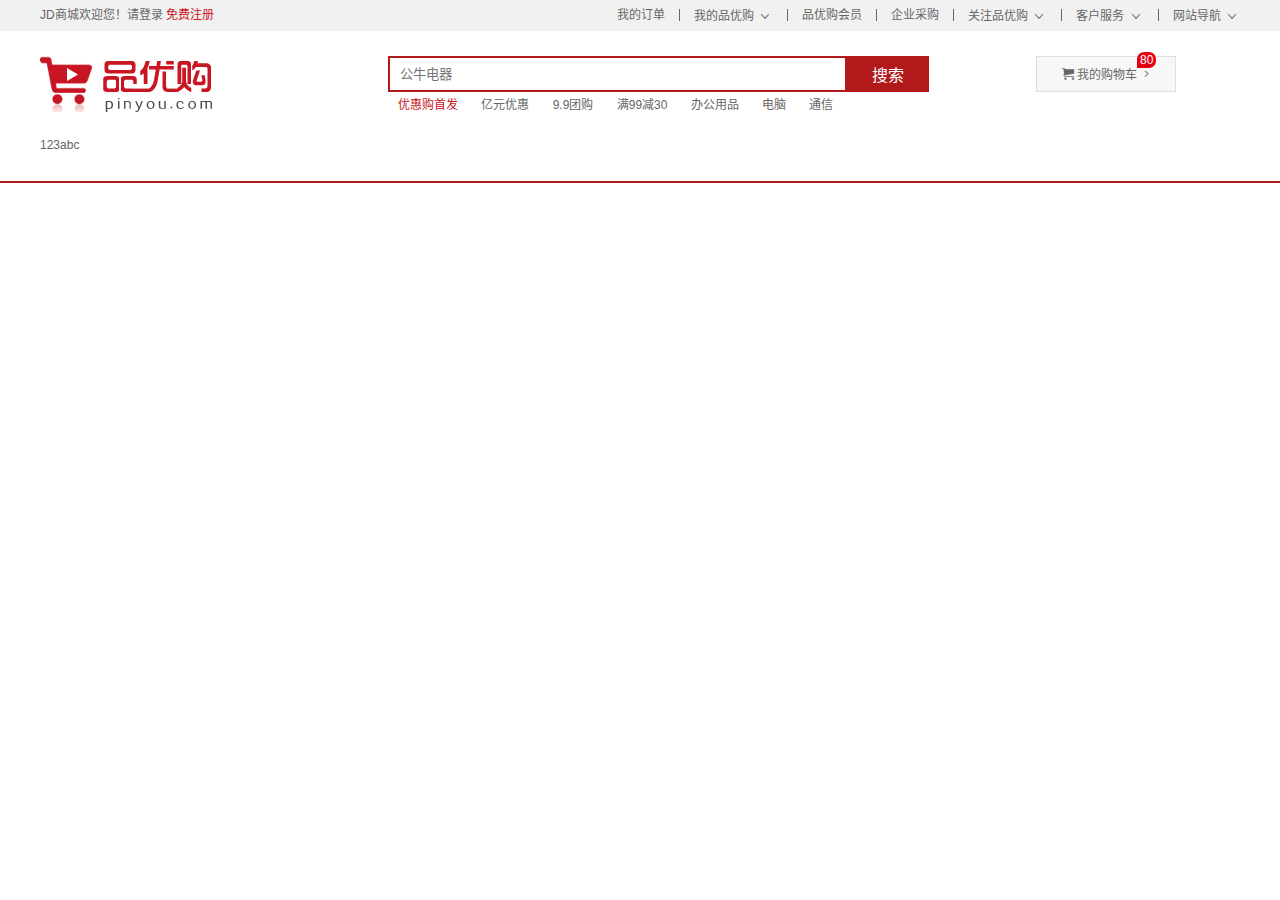
<file: pyg/index.html>
<!DOCTYPE html>
<html lang="zh-CN">

<head>
  <meta charset="UTF-8">
  <meta name="viewport" content="width=device-width, initial-scale=1.0">
  <title>京东(JD.COM)-正品低价、品质保障、配送及时、轻松购物！</title>
  <link rel="shortcut icon" href="favicon.ico" type="image/x-icon">
  <meta name="description"
    content="京东JD.COM-专业的综合网上购物商城,销售家电、数码通讯、电脑、家居百货、服装服饰、母婴、图书、食品等数万个品牌优质商品.便捷、诚信的服务，为您提供愉悦的网上购物体验!">
  <meta name="keywords" content="网上购物,网上商城,手机,笔记本,电脑,MP3,CD,VCD,DV,相机,数码,配件,手表,存储卡,京东">
  <link rel="stylesheet" href="css/base.css">
  <link rel="stylesheet" href="css/common.css">
</head>

<body>
  <!-- 顶部快捷导航 start -->
  <div class="shortcut">
    <div class="w">
      <div class="fl">
        <ul>
          <li>
            JD商城欢迎您！
          </li>
          <li>
            请<a href="#">登录</a>
            <a href="#" class="style-red">免费注册</a>
          </li>
        </ul>
      </div>
      <div class="fr">
        <ul>
          <li><a href="#">我的订单</a></li>
          <li class="spacer"></li>
          <li>
            <a href="#">我的品优购</a>
            <i class="icomoon"></i>
          </li>
          <li class="spacer"></li>
          <li><a href="#">品优购会员</a></li>
          <li class="spacer"></li>
          <li><a href="#">企业采购</a></li>
          <li class="spacer"></li>
          <li>
            <a href="#">关注品优购</a>
            <i class="icomoon"></i>
          </li>
          <li class="spacer"></li>
          <li>
            <a href="#">客户服务</a>
            <i class="icomoon"></i>
          </li>
          <li class="spacer"></li>
          <li>
            <a href="#">网站导航</a>
            <i class="icomoon"></i>
          </li>
        </ul>
      </div>
    </div>
  </div>
  <!-- 顶部快捷导航 end -->
  <!-- header start -->
  <div class="header w">
    <!-- logo -->
    <div class="logo">
      <h1>
        <a href="index.html" title="品优购">
          品优购
        </a>
      </h1>
    </div>
    <!-- search -->
    <div class="search">
      <input type="text" class="text" placeholder="公牛电器"> 
      <button class="btn">搜索</button>
    </div>
    <!-- hotwords -->
    <div class="hotwords">
      <a href="#"class="style-red">优惠购首发</a>
      <a href="#">亿元优惠</a>
      <a href="#">9.9团购</a>
      <a href="#">满99减30</a>
      <a href="#">办公用品</a>
      <a href="#">电脑</a>
      <a href="#">通信</a>
    </div>
    <div class="shopcar">
      <i class="cart"></i>我的购物车<i class="arrow"></i>
      <i class="count">80</i>
    </div>
  </div>
  <!-- header end -->
  <!-- nav start -->
  <div class="nav">
    <div class="w">
      <div class="dropdown fl">123</div>
      <div class="navitems fl">abc</div>
    </div>
  </div>
  <!-- nav end -->
</body>

</html>
</file>
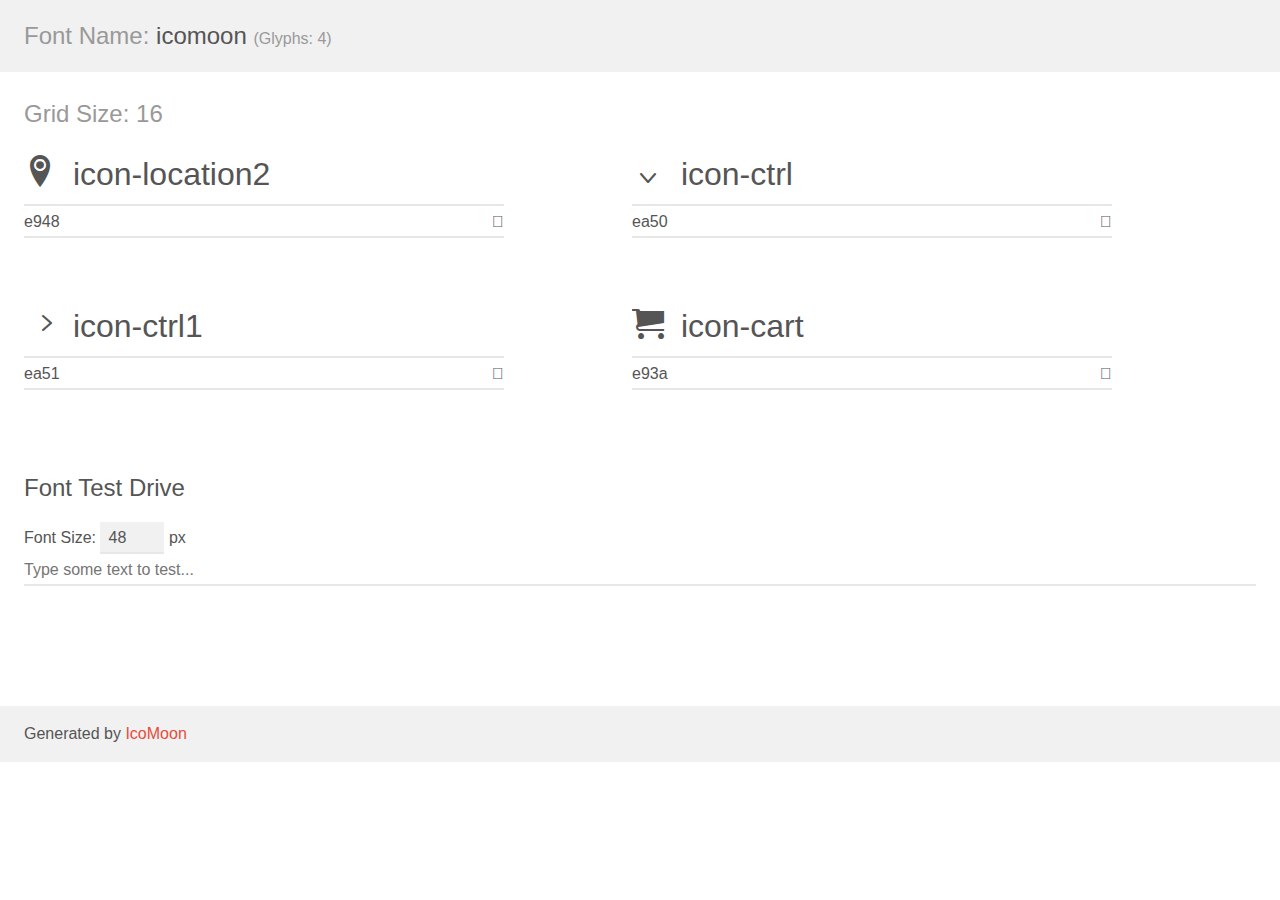
<file: pyg/icomoon/demo.html>
<!doctype html>
<html>
<head>
    <meta charset="utf-8">
    <title>IcoMoon Demo</title>
    <meta name="description" content="An Icon Font Generated By IcoMoon.io">
    <meta name="viewport" content="width=device-width, initial-scale=1">
    <link rel="stylesheet" href="demo-files/demo.css">
    <link rel="stylesheet" href="style.css"></head>
<body>
    <div class="bgc1 clearfix">
        <h1 class="mhmm mvm"><span class="fgc1">Font Name:</span> icomoon <small class="fgc1">(Glyphs:&nbsp;4)</small></h1>
    </div>
    <div class="clearfix mhl ptl">
        <h1 class="mvm mtn fgc1">Grid Size: 16</h1>
        <div class="glyph fs1">
            <div class="clearfix bshadow0 pbs">
                <span class="icon-location2"></span>
                <span class="mls"> icon-location2</span>
            </div>
            <fieldset class="fs0 size1of1 clearfix hidden-false">
                <input type="text" readonly value="e948" class="unit size1of2" />
                <input type="text" maxlength="1" readonly value="&#xe948;" class="unitRight size1of2 talign-right" />
            </fieldset>
            <div class="fs0 bshadow0 clearfix hidden-true">
                <span class="unit pvs fgc1">liga: </span>
                <input type="text" readonly value="location2, map-marker2" class="liga unitRight" />
            </div>
        </div>
        <div class="glyph fs1">
            <div class="clearfix bshadow0 pbs">
                <span class="icon-ctrl"></span>
                <span class="mls"> icon-ctrl</span>
            </div>
            <fieldset class="fs0 size1of1 clearfix hidden-false">
                <input type="text" readonly value="ea50" class="unit size1of2" />
                <input type="text" maxlength="1" readonly value="&#xea50;" class="unitRight size1of2 talign-right" />
            </fieldset>
            <div class="fs0 bshadow0 clearfix hidden-true">
                <span class="unit pvs fgc1">liga: </span>
                <input type="text" readonly value="ctrl, control" class="liga unitRight" />
            </div>
        </div>
        <div class="glyph fs1">
            <div class="clearfix bshadow0 pbs">
                <span class="icon-ctrl1"></span>
                <span class="mls"> icon-ctrl1</span>
            </div>
            <fieldset class="fs0 size1of1 clearfix hidden-false">
                <input type="text" readonly value="ea51" class="unit size1of2" />
                <input type="text" maxlength="1" readonly value="&#xea51;" class="unitRight size1of2 talign-right" />
            </fieldset>
            <div class="fs0 bshadow0 clearfix hidden-true">
                <span class="unit pvs fgc1">liga: </span>
                <input type="text" readonly value="" class="liga unitRight" />
            </div>
        </div>
        <div class="glyph fs1">
            <div class="clearfix bshadow0 pbs">
                <span class="icon-cart"></span>
                <span class="mls"> icon-cart</span>
            </div>
            <fieldset class="fs0 size1of1 clearfix hidden-false">
                <input type="text" readonly value="e93a" class="unit size1of2" />
                <input type="text" maxlength="1" readonly value="&#xe93a;" class="unitRight size1of2 talign-right" />
            </fieldset>
            <div class="fs0 bshadow0 clearfix hidden-true">
                <span class="unit pvs fgc1">liga: </span>
                <input type="text" readonly value="cart, purchase" class="liga unitRight" />
            </div>
        </div>
    </div>

    <!--[if gt IE 8]><!-->
    <div class="mhl clearfix mbl">
        <h1>Font Test Drive</h1>
        <label>
            Font Size: <input id="fontSize" type="number" class="textbox0 mbm"
            min="8" value="48" />
            px
        </label>
        <input id="testText" type="text" class="phl size1of1 mvl"
        placeholder="Type some text to test..." value=""/>
        <div id="testDrive" class="icon-" style="font-family: icomoon">&nbsp;
        </div>
    </div>
    <!--<![endif]-->
    <div class="bgc1 clearfix">
        <p class="mhl">Generated by <a href="https://icomoon.io/app">IcoMoon</a></p>
    </div>

    <script src="demo-files/demo.js"></script>
</body>
</html>
</file>
<file: pyg/css/base.css>
﻿/*清除元素默认的内外边距  */
* {
    margin: 0;
    padding: 0
}
/*让所有斜体 不倾斜*/
em,
i {
    font-style: normal;
}
/*去掉列表前面的小点*/
li {
    list-style: none;
}
/*图片没有边框   去掉图片底侧的空白缝隙*/
img {
    border: 0;  /*ie6*/
    vertical-align: middle;
}
/*让button 按钮 变成小手*/
button {
    cursor: pointer;
}
/*取消链接的下划线*/
a {
    color: #666;
    text-decoration: none;
}

a:hover {
    color: #e33333;
}

button,
input {
    font-family: 'Microsoft YaHei', 'Heiti SC', tahoma, arial, 'Hiragino Sans GB', \\5B8B\4F53, sans-serif;
    outline: none;
}

body {
    background-color: #fff;
    font: 12px/1.5 'Microsoft YaHei', 'Heiti SC', tahoma, arial, 'Hiragino Sans GB', \\5B8B\4F53, sans-serif;
    color: #666
}

.hide,
.none {
    display: none;
}
/*清除浮动*/
.clearfix:after {
    visibility: hidden;
    clear: both;
    display: block;
    content: ".";
    height: 0
}

.clearfix {
    *zoom: 1
}
</file>
<file: pyg/css/common.css>
@font-face {
  font-family: 'icomoon';
  src:  url('../fonts/icomoon.eot?ytt4vx');
  src:  url('../fonts/icomoon.eot?ytt4vx#iefix') format('embedded-opentype'),
    url('../fonts/icomoon.ttf?ytt4vx') format('truetype'),
    url('../fonts/icomoon.woff?ytt4vx') format('woff'),
    url('../fonts/icomoon.svg?ytt4vx#icomoon') format('svg');
  font-weight: normal;
  font-style: normal;
  font-display: block;
}
.fr .icomoon{
  font-family: 'icomoon';
  line-height: 26px;
  font-size: 16px;
}
.fl{
  float: left;
}
.fr{
  float: right;
}
.w{
  width: 1200px;
  margin: 0 auto;
}
.style-red{
  color: #c81623;
}
.spacer{
  width: 1px;
  height: 12px;
  background-color: #666;
  margin: 9px 14px 0;
}
/* 顶部快捷导航 */
.shortcut{
  height: 31px;
  background-color: #f1f1f1;
  line-height: 31px;
}
.shortcut li{
  float: left;
}
/* header开始 */
.header{
  position: relative;
  height: 105px;
}
.logo{
  position: absolute;
  top: 25px;
  left: 0;
  width: 175px;
  height: 56px;
}
.logo a{
  display: block;
  overflow: hidden;
  width: 175px;
  height: 56px;
  background: url(../images/logo.png) no-repeat;
  text-indent: -9999px;
}
.search{
  position: absolute;
  top: 25px;
  left: 348px;
}
.text{
  float: left;
  width: 445px;
  height: 32px;
  border: 2px solid #b1191a;
  padding-left: 10px;
}
.btn{
  float: left;
  width: 82px;
  height: 36px;
  background-color: #b1191a;
  border: 0;
  font-size: 16px;
  color: #fff;
}
.hotwords{
  position: absolute;
  top: 65px;
  left: 348px;
}
.hotwords a{
  margin: 0 10px;
}
.shopcar{
  position: absolute;
  top: 25px;
  right: 64px;
  width: 138px;
  height: 34px;
  border: 1px solid #dfdfdf;
  background-color: #f7f7f7;
  line-height: 34px;
  text-align: center;
}
.cart{
  font-family: 'icomoon';
  margin-right: 3px;
}
.arrow{
  font-family: 'icomoon';
  margin-left: 1px;
}
.count{
  position: absolute;
  top: -5px;
  left: 100px;
  height: 16px;
  padding: 0 3px;
  border-radius: 7px 7px 7px 0;
  background-color: #e60012;
  line-height: 16px;
  font-size: 12px;
  color: #fff;
}
.nav{
  height: 45px;
  border-bottom: 2px solid #b1191a;
}
</file>
<file: pyg/icomoon/demo-files/demo.css>
body {
  padding: 0;
  margin: 0;
  font-family: sans-serif;
  font-size: 1em;
  line-height: 1.5;
  color: #555;
  background: #fff;
}
h1 {
  font-size: 1.5em;
  font-weight: normal;
}
small {
  font-size: .66666667em;
}
a {
  color: #e74c3c;
  text-decoration: none;
}
a:hover, a:focus {
  box-shadow: 0 1px #e74c3c;
}
.bshadow0, input {
  box-shadow: inset 0 -2px #e7e7e7;
}
input:hover {
  box-shadow: inset 0 -2px #ccc;
}
input, fieldset {
  font-family: sans-serif;
  font-size: 1em;
  margin: 0;
  padding: 0;
  border: 0;
}
input {
  color: inherit;
  line-height: 1.5;
  height: 1.5em;
  padding: .25em 0;
}
input:focus {
  outline: none;
  box-shadow: inset 0 -2px #449fdb;
}
.glyph {
  font-size: 16px;
  width: 15em;
  padding-bottom: 1em;
  margin-right: 4em;
  margin-bottom: 1em;
  float: left;
  overflow: hidden;
}
.liga {
  width: 80%;
  width: calc(100% - 2.5em);
}
.talign-right {
  text-align: right;
}
.talign-center {
  text-align: center;
}
.bgc1 {
  background: #f1f1f1;
}
.fgc1 {
  color: #999;
}
.fgc0 {
  color: #000;
}
p {
  margin-top: 1em;
  margin-bottom: 1em;
}
.mvm {
  margin-top: .75em;
  margin-bottom: .75em;
}
.mtn {
  margin-top: 0;
}
.mtl, .mal {
  margin-top: 1.5em;
}
.mbl, .mal {
  margin-bottom: 1.5em;
}
.mal, .mhl {
  margin-left: 1.5em;
  margin-right: 1.5em;
}
.mhmm {
  margin-left: 1em;
  margin-right: 1em;
}
.mls {
  margin-left: .25em;
}
.ptl {
  padding-top: 1.5em;
}
.pbs, .pvs {
  padding-bottom: .25em;
}
.pvs, .pts {
  padding-top: .25em;
}
.unit {
  float: left;
}
.unitRight {
  float: right;
}
.size1of2 {
  width: 50%;
}
.size1of1 {
  width: 100%;
}
.clearfix:before, .clearfix:after {
  content: " ";
  display: table;
}
.clearfix:after {
  clear: both;
}
.hidden-true {
  display: none;
}
.textbox0 {
  width: 3em;
  background: #f1f1f1;
  padding: .25em .5em;
  line-height: 1.5;
  height: 1.5em;
}
#testDrive {
  display: block;
  padding-top: 24px;
  line-height: 1.5;
}
.fs0 {
  font-size: 16px;
}
.fs1 {
  font-size: 32px;
}
</file>
<file: pyg/icomoon/style.css>
@font-face {
  font-family: 'icomoon';
  src:  url('fonts/icomoon.eot?ytt4vx');
  src:  url('fonts/icomoon.eot?ytt4vx#iefix') format('embedded-opentype'),
    url('fonts/icomoon.ttf?ytt4vx') format('truetype'),
    url('fonts/icomoon.woff?ytt4vx') format('woff'),
    url('fonts/icomoon.svg?ytt4vx#icomoon') format('svg');
  font-weight: normal;
  font-style: normal;
  font-display: block;
}

[class^="icon-"], [class*=" icon-"] {
  /* use !important to prevent issues with browser extensions that change fonts */
  font-family: 'icomoon' !important;
  speak: never;
  font-style: normal;
  font-weight: normal;
  font-variant: normal;
  text-transform: none;
  line-height: 1;

  /* Better Font Rendering =========== */
  -webkit-font-smoothing: antialiased;
  -moz-osx-font-smoothing: grayscale;
}

.icon-location2:before {
  content: "\e948";
}
.icon-ctrl:before {
  content: "\ea50";
}
.icon-ctrl1:before {
  content: "\ea51";
}
.icon-cart:before {
  content: "\e93a";
}
</file>
